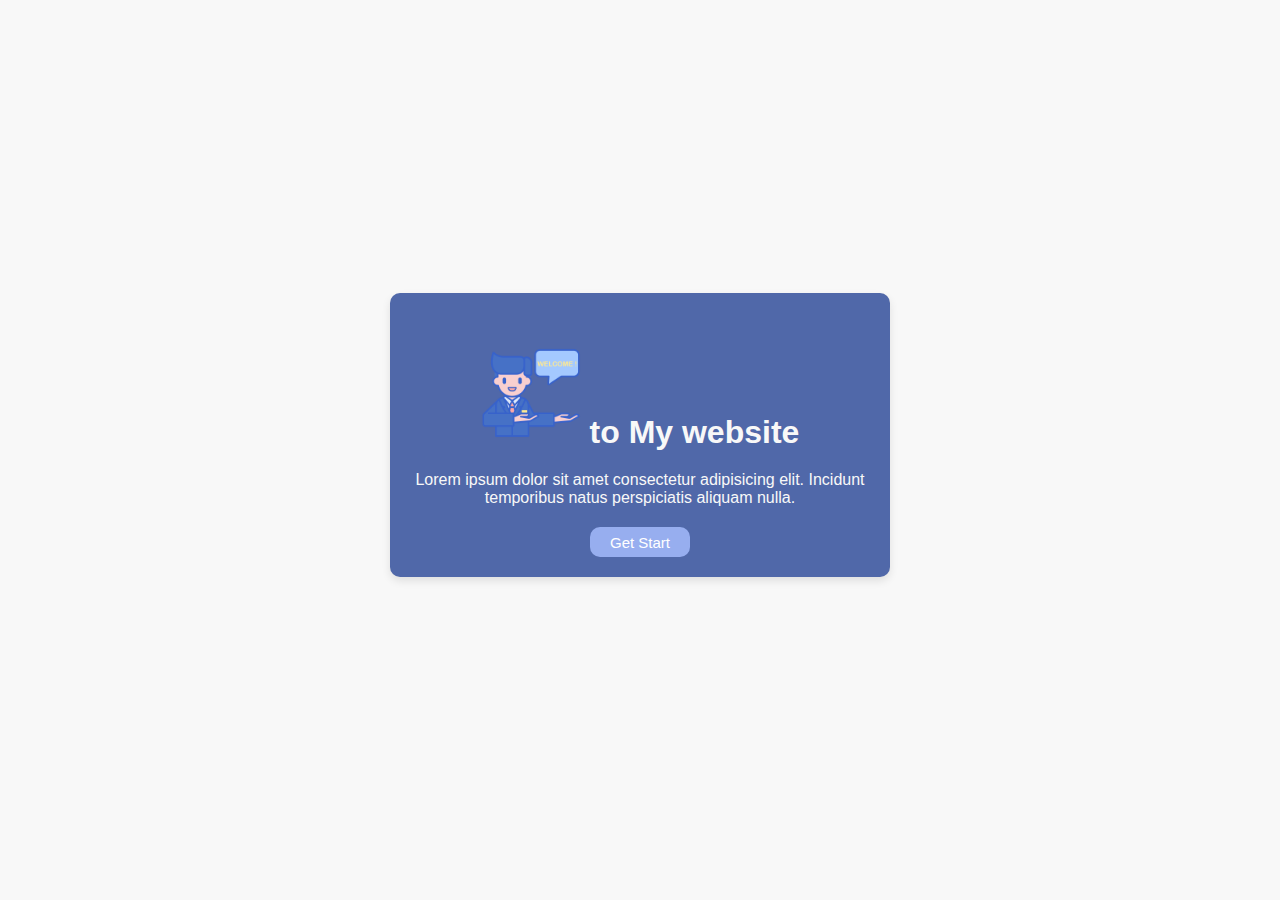
<file: index.html>
<!DOCTYPE html>
<html lang="en">

<head>
    <meta charset="UTF-8">
    <meta name="viewport" content="width=device-width, initial-scale=1.0">
    <title>Document</title>
    <link rel="stylesheet" href="./index.css">
</head>

<body>
    <div class="parent">

        <h1><img src="./images/usher.png" alt="logo"> to My website</h1>
        <p>Lorem ipsum dolor sit amet consectetur adipisicing elit. Incidunt temporibus natus perspiciatis aliquam
            nulla.
        </p>
        <div>
            <button><a href="./html/profilesetUp.html">Get Start</a></button>
        </div>
    </div>

</body>

</html>
</file>
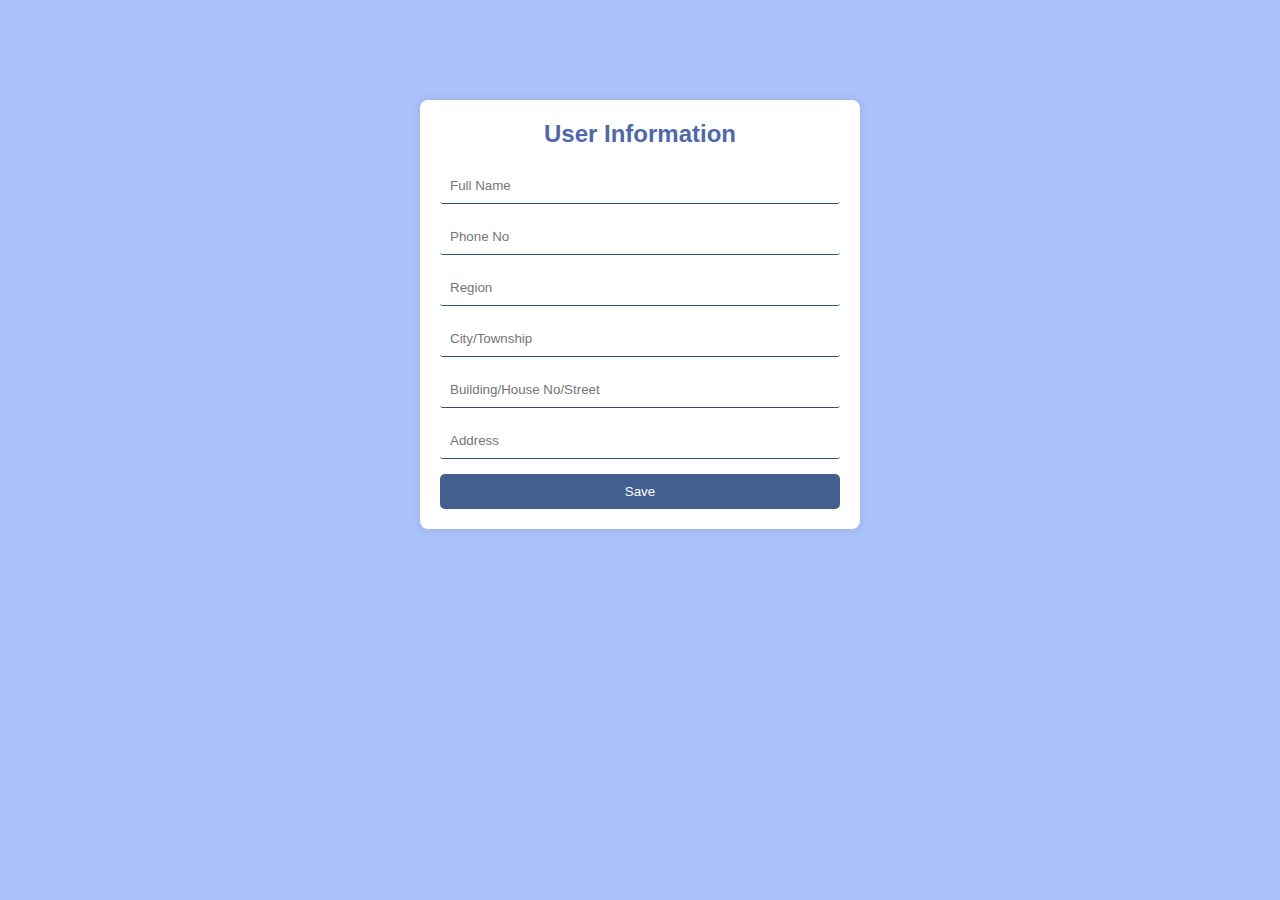
<file: html/deliveryinformation.html>
<!DOCTYPE html>
<html lang="en">

<head>
    <meta charset="UTF-8">
    <meta name="viewport" content="width=device-width, initial-scale=1.0">
    <title>ByteOs|Delivery Information</title>
    <link rel="stylesheet" href="../css/info.css">
</head>

<body>
    <div class="container">
        <h2>User Information</h2>
        <form id="userForm">
            <input type="text" placeholder="Full Name" required>
            <input type="number" placeholder="Phone No" required>
            <input type="text" placeholder="Region" required>
            <input type="text" placeholder="City/Township" required>
            <input type="text" placeholder="Building/House No/Street" required>
            <input type="text" placeholder="Address" required>
            <button type="submit" id="save">Save</button>
        </form>
    </div>
    <script src="../js/info.js"></script>
</body>

</html>
</file>
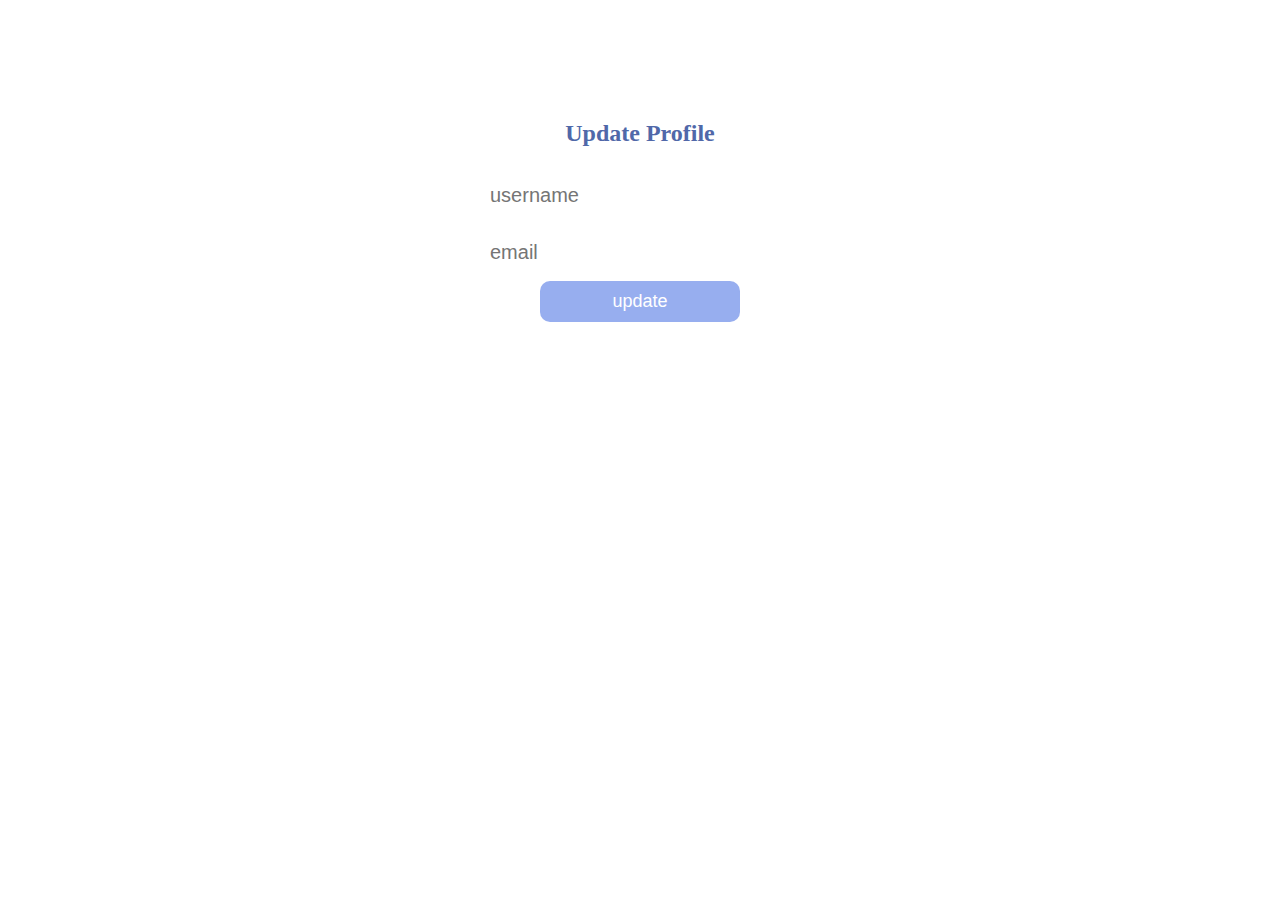
<file: html/editProfile.html>
<!DOCTYPE html>
<html lang="en">
<head>
    <meta charset="UTF-8">
    <meta name="viewport" content="width=device-width, initial-scale=1.0">
    <title>ByteOs|Edit Profile</title>
    <link rel="stylesheet" href="https://cdnjs.cloudflare.com/ajax/libs/font-awesome/6.5.2/css/all.min.css" integrity="sha512-SnH5WK+bZxgPHs44uWIX+LLJAJ9/2PkPKZ5QiAj6Ta86w+fsb2TkcmfRyVX3pBnMFcV7oQPJkl9QevSCWr3W6A==" crossorigin="anonymous" referrerpolicy="no-referrer" />
    <link rel="stylesheet" href="../css/editProfile.css">
    <link rel="shortcut icon" href="../img/logo.png" type="image/x-icon"  >
    <style>
        input{
            display: block;
            margin: 10px;
        }
    </style>
    
</head>
<body>
   <form action="">
   <h2>Update Profile</h2>
    <input type="text" placeholder="username" value="">
    <input type="email" placeholder="email" value="">
    <button type="submit">update</button>
  
   </form> 

   <script src="../js/editProfile.js"></script>
</body>
</html>
</file>
<file: index.css>
* {
    margin: 0;
    padding: 0;
    box-sizing: border-box;
}

body {
    font-family: Arial, sans-serif;
    padding-bottom: 30px;
    display: flex;
    justify-content: center;
    align-items: center;
    min-height: 100vh;
    background-color: #f8f8f8; 
}

.parent {
    width: 90%;
    max-width: 500px;
    margin: 0 auto;
    display: flex;
    flex-direction: column;
    align-items: center;
    gap: 10px;
    background: #5068a9; 
    padding: 20px;
    border-radius: 10px;
    box-shadow: 0 4px 8px rgba(0, 0, 0, 0.1);
    animation-name: fadeInUp; 
    animation-duration: 1s; 
    animation-timing-function: ease-in-out; 
    animation-fill-mode: forwards; 
}

@keyframes fadeInUp {
    from {
        opacity: 0;
        transform: translateY(20px);
    }
    to {
        opacity: 1;
        transform: translateY(0);
    }
}


h1 {
    text-align: center;
    margin-top: 30px;
    max-width: 90%;
    color: #f8f8f8;
}

img {
    width: 100px;
    height: 100px;
}

p {
    text-align: center;
    margin: 10px 0;
    color: #f8f8f8; 
}

button {
    width: 100px;
    height: 30px;
    font-size: 15px;
    border-radius: 10px;
    border: none;
    background-color: #97aeef;
    color: white;
    position: relative;
    overflow: hidden;
    transition: all 0.3s ease;
  }
  
  button::before {
    content: '';
    position: absolute;
    width: 100%;
    height: 100%;
    background-color: rgba(255, 255, 255, 0.3);
    top: 0;
    left: -100%;
    transition: all 0.3s ease;
  }
  
  button:hover::before {
    left: 100%;
  }
  
  button:hover {
    cursor: pointer;
    color: black;
  }

a {
    text-decoration: none;
    color: inherit;
    display: block;
}

@media (max-width: 768px) {
    .parent {
        width: 90%;
    }
    img {
        width: 70px;
    }
}
</file>
<file: css/info.css>
* {
  margin: 0;
  padding: 0;
}

body {
  font-family: Arial, sans-serif;
  margin: 0;
  padding: 0;
  background-color: #abc1f9;
  
}

.container {
  max-width: 400px;
  margin: 100px auto;
  padding: 20px;
  background-color: white;
  border-radius: 8px;
  box-shadow: 0 0 10px rgba(0, 0, 0, 0.1);
  
}

.container h2 {
  text-align: center;
  margin-bottom: 20px;
  color: #5068a9;
}

form {
  display: flex;
  flex-direction: column;
}

input {
  padding: 10px;
  margin-bottom: 15px;
  border: none;
  border-bottom: 1px solid #324e7b ;
  border-radius: 3px;
  color: #324e7b;
}

input:focus {
  outline: none;
  box-shadow: 0 0 5px #66afe9;
}

button {
  padding: 10px 20px;
  background-color: #425f90;
  color: white;
  border: none;
  border-radius: 5px;
  cursor: pointer;
  transition: background-color 0.3s ease-in-out, transform 0.3s ease-in-out;
}

button:hover {
  background-color:#5068a9;
  transform: scale(1.05);
}

@keyframes buttonHover {
  0% {
    background-color: #5068a9;
    transform: scale(1);
  }
  50% {
    background-color: #7a8cc3;
    transform: scale(1.1);
  }
  100% {
    background-color: #526e8d;
    transform: scale(1.05);
  }
}


.sixty-percent-bg {
  background-color: #f8f8f8;
}

.thirty-percent-bg {
  background-color: #5068a9;
}

.ten-percent-bg {
  background-color: #86a6df;
}

.border-color {
  border-color: #324e7b; 
}
</file>
<file: css/editProfile.css>
form {
  display: flex;
  flex-direction: column;
  align-items: center;
  margin: 100px auto 0 auto;
}

h2 {
  color: #5068a9;
}

input {
  display: block;
  padding: 7px;
  width: 300px;
  border-radius: 3px;
  border: none;
  font-size: 20px;
  color:#5068a9; 
}

input:focus {
  outline: none;
  border-bottom: 1px solid #5068a9; 
}

input:hover {
  border-color: #5068a9; 
}

button {
  width: 200px;
  padding: 10px;
  font-size: 18px;
  border-radius: 10px;
  border: none;
  background-color: #97aeef;
  color: white;
  position: relative;
  overflow: hidden;
  transition: all 0.3s ease;
}

button::before {
  content: '';
  position: absolute;
  width: 100%;
  height: 100%;
  background-color: rgba(255, 255, 255, 0.3);
  top: 0;
  left: -100%;
  transition: all 0.3s ease;
}

button:hover::before {
  left: 100%;
}

button:hover {
  cursor: pointer;
  color: black;
}

.offh3 {
  display: flex;
  flex-direction: column;
  gap: 10px;
  margin-top: 15px;
}

.menuTitle {
  color: #5068a9; 
}

@media screen and (min-width: 320px) {
  .nav {
      padding: 10px;
  }

  ul {
      display: none;
  }

  .navToggle {
      font-size: 35px;
  }

  .menuTitle {
      font-size: 20px;
  }

  a {
      font-size: 15px;
  }

  .menuClose {
      font-size: 10px;
  }
}

@media screen and (min-width: 768px) {
  .menuTitle {
      font-size: 30px;
  }

  a {
      font-size: 25px;
  }

  .menuClose {
      font-size: 25px;
  }
}

@media screen and (min-width: 1024px) {
  ul {
      font-size: 20px;
      list-style: none;
      display: flex;
      justify-content: space-evenly;
      gap: 20px;
  }

  .navToggle {
      display: none;
  }
}
</file>
